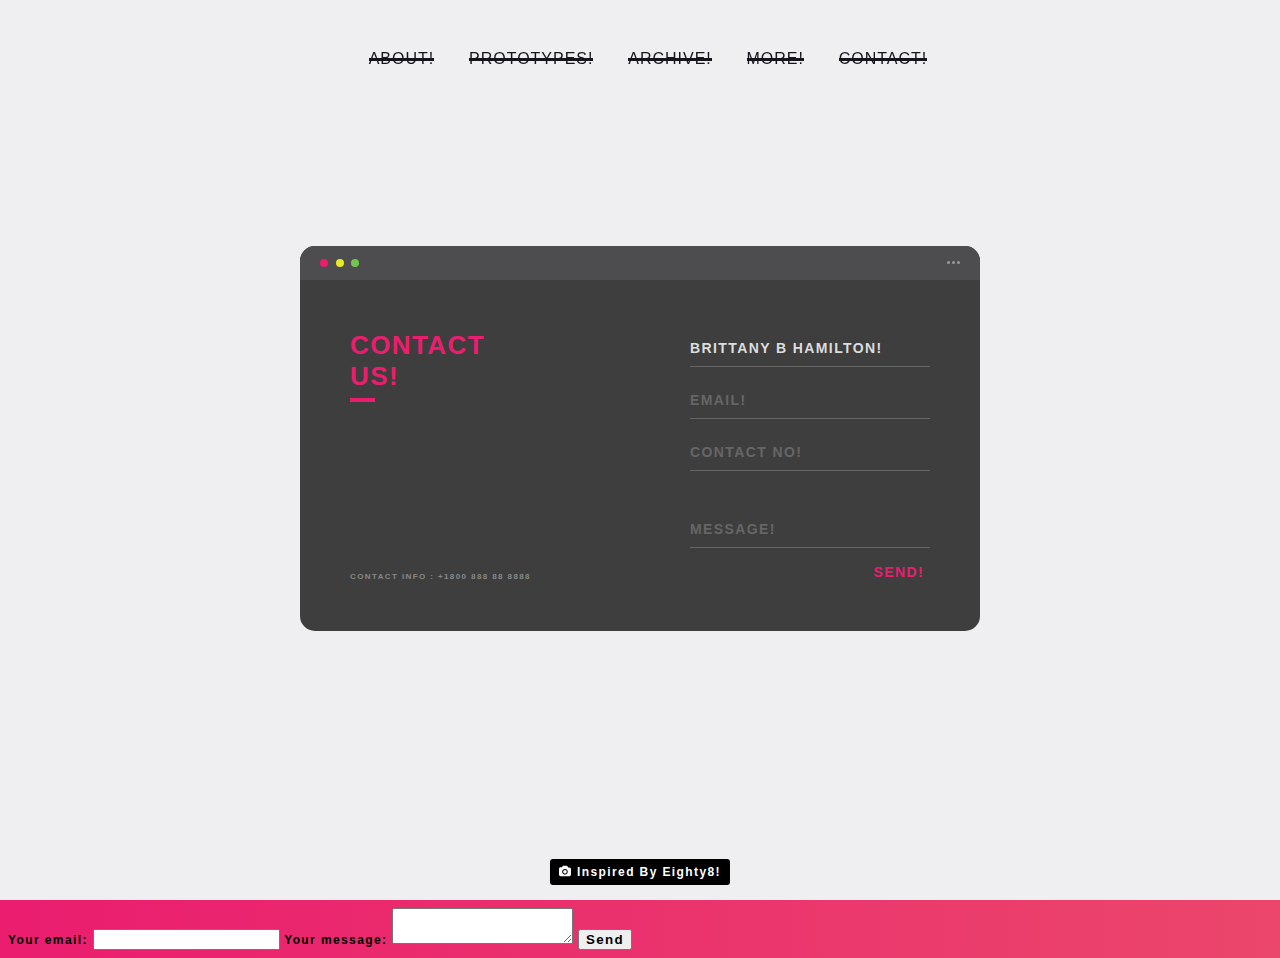
<file: index.html>
<!DOCTYPE html>
<html>

<head>

<link rel="stylesheet" href="project-form.css">

    

</head>

<body>
    
<div class="back"></div>
    <nav>
      <a href="#">About!</a>
      <a href="#">Prototypes!</a>
      <a href="#">Archive!</a>
      <a href="#">More!</a>
      <a href="#">Contact!</a>
    </nav>
    
    <!-- Unsplash copyright -->
    <a class="thx" style="background-color:black;color:white;text-decoration:none;padding:4px 6px;font-family:-apple-system, BlinkMacSystemFont,
    &quot;San Francisco&quot;, &quot;Helvetica Neue&quot;, Helvetica, Ubuntu, Roboto, Noto, &quot;Segoe UI&quot;, 
    Arial, sans-serif;font-size:12px;font-weight:bold;line-height:1.2;display:inline-block;border-radius:3px;" 
    href="https://i.pinimg.com/originals/eb/9c/a8/eb9ca8b755820c26fe277ae2959db6c7.gif" target="_blank" rel="noopener noreferrer" 
    title="Download free do whatever you want high-resolution photos from paul morris"><span style="display:inline-block;padding:2px 3px;">
    <svg xmlns="http://www.w3.org/2000/svg" style="height:12px;width:auto;position:relative;vertical-align:middle;top:-1px;fill:white;" viewBox="0 0 32 32">
    <title></title><path d="M20.8 18.1c0 2.7-2.2 4.8-4.8 4.8s-4.8-2.1-4.8-4.8c0-2.7 2.2-4.8 4.8-4.8 2.7.1 4.8 2.2 4.8 4.8zm11.2-7.4v14.9c0 2.3-1.9 4.3-4.3 4.3h-23.4c-2.4 0-4.3-1.9-4.3-4.3v-15c0-2.3 1.9-4.3 4.3-4.3h3.7l.8-2.3c.4-1.1 1.7-2 2.9-2h8.6c1.2 0 2.5.9 2.9 2l.8 2.4h3.7c2.4 0 4.3 1.9 4.3 4.3zm-8.6 7.5c0-4.1-3.3-7.5-7.5-7.5-4.1 0-7.5 3.4-7.5 7.5s3.3 7.5 7.5 7.5c4.2-.1 7.5-3.4 7.5-7.5z">
        
</path></svg></span><span style="display:inline-block;padding:2px 3px;">Inspired By Eighty8!</span></a>

<div class="background">
  <div class="container">
    <div class="screen">
      <div class="screen-header">
        <div class="screen-header-left">
          <div class="screen-header-button close"></div>
          <div class="screen-header-button maximize"></div>
          <div class="screen-header-button minimize"></div>
        </div>
        <div class="screen-header-right">
          <div class="screen-header-ellipsis"></div>
          <div class="screen-header-ellipsis"></div>
          <div class="screen-header-ellipsis"></div>
        </div>
      </div>
      <div class="screen-body">
        <div class="screen-body-item left">
          <div class="app-title">
            <span>CONTACT</span>
            <span>US!</span>
          </div>
          <div class="app-contact">CONTACT INFO : +1800 888 88 8888</div>
        </div>
        <div class="screen-body-item">
          <div class="app-form">
            <div class="app-form-group">
              <input class="app-form-control" placeholder="NAME!" value="Brittany B Hamilton!">
            </div>
            <div class="app-form-group">
              <input class="app-form-control" placeholder="EMAIL!">
            </div>
            <div class="app-form-group">
              <input class="app-form-control" placeholder="CONTACT NO!">
            </div>
            <div class="app-form-group message">
              <input class="app-form-control" placeholder="MESSAGE!">
            </div>
            <div class="app-form-group buttons">
              <button class="app-form-button">SEND!</button>
            </div>
          </div>
        </div>
      </div>
    </div>
    <div class="credits">
      inspired by
      <a class="credits-link" href="https://dribbble.com/shots/2666271-Contact" target="_blank">
        <svg class="dribbble" viewBox="0 0 200 200">
          <g stroke="#ffffff" fill="none">
            <circle cx="100" cy="100" r="90" stroke-width="20"></circle>
            <path d="M62.737004,13.7923523 C105.08055,51.0454853 135.018754,126.906957 141.768278,182.963345" stroke-width="20"></path>
            <path d="M10.3787186,87.7261455 C41.7092324,90.9577894 125.850356,86.5317271 163.474536,38.7920951" stroke-width="20"></path>
            <path d="M41.3611549,163.928627 C62.9207607,117.659048 137.020642,86.7137169 189.041451,107.858103" stroke-width="20"></path>
          </g>
        </svg>
        Eighty8!
      </a>
    </div>
  </div>
</div>

<!-- modify this form HTML and place wherever you want your form -->
<form
  action="https://formspree.io/f/mzbqvyzv"
  method="POST"
>
  <label>
    Your email:
    <input type="email" name="email">
  </label>
  <label>
    Your message:
    <textarea name="message"></textarea>
  </label>
  <!-- your other form fields go here -->
  <button type="submit">Send</button>
</form>
 
   
</body>




</html>
</file>
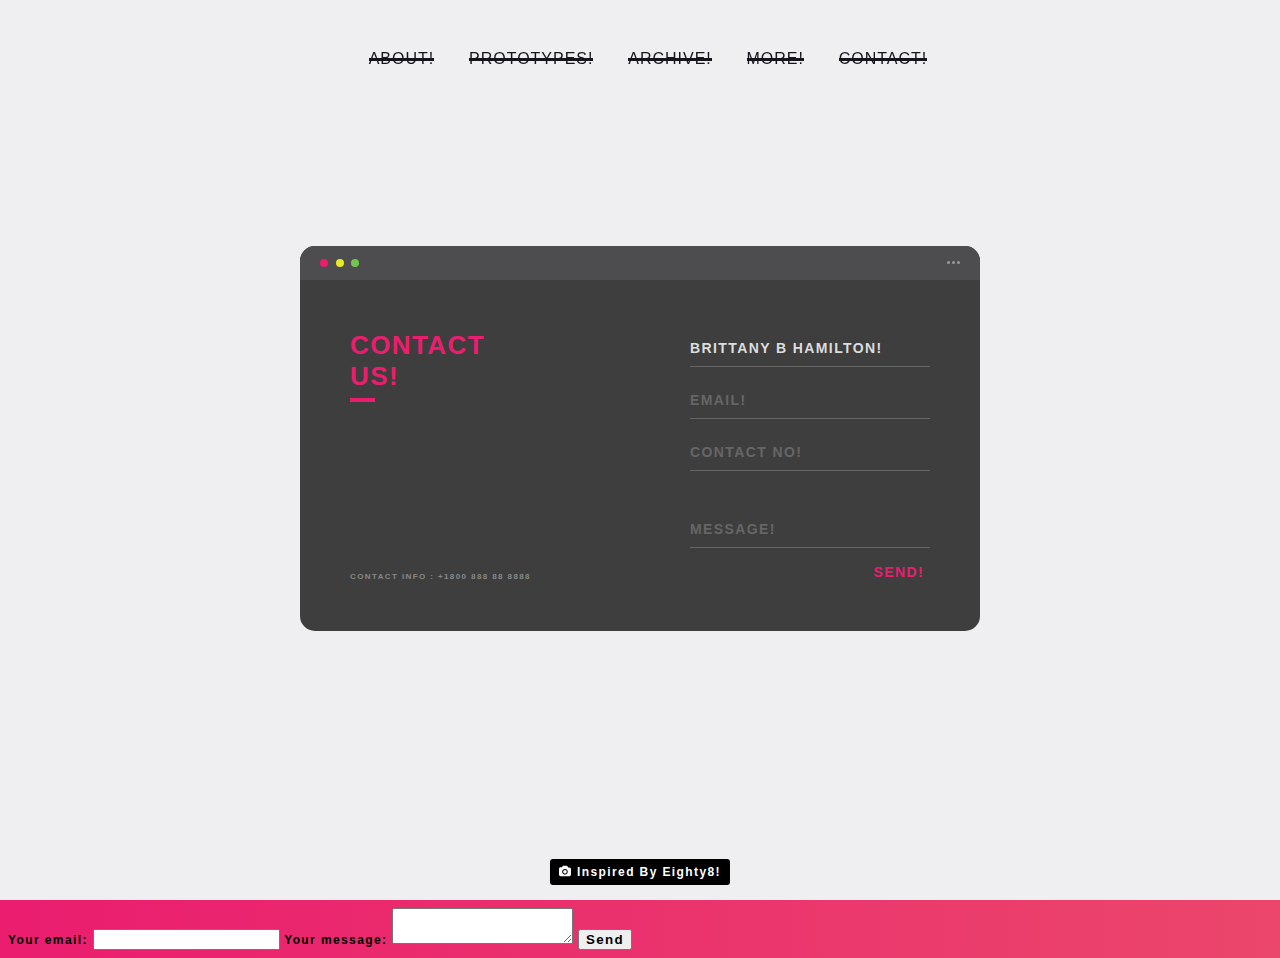
<file: index.html.html>
<!DOCTYPE html>
<html>

<head>

<link rel="stylesheet" href="project-form.css">

    

</head>

<body>
    
<div class="back"></div>
    <nav>
      <a href="#">About!</a>
      <a href="#">Prototypes!</a>
      <a href="#">Archive!</a>
      <a href="#">More!</a>
      <a href="#">Contact!</a>
    </nav>
    
    <!-- Unsplash copyright -->
    <a class="thx" style="background-color:black;color:white;text-decoration:none;padding:4px 6px;font-family:-apple-system, BlinkMacSystemFont,
    &quot;San Francisco&quot;, &quot;Helvetica Neue&quot;, Helvetica, Ubuntu, Roboto, Noto, &quot;Segoe UI&quot;, 
    Arial, sans-serif;font-size:12px;font-weight:bold;line-height:1.2;display:inline-block;border-radius:3px;" 
    href="https://i.pinimg.com/originals/eb/9c/a8/eb9ca8b755820c26fe277ae2959db6c7.gif" target="_blank" rel="noopener noreferrer" 
    title="Download free do whatever you want high-resolution photos from paul morris"><span style="display:inline-block;padding:2px 3px;">
    <svg xmlns="http://www.w3.org/2000/svg" style="height:12px;width:auto;position:relative;vertical-align:middle;top:-1px;fill:white;" viewBox="0 0 32 32">
    <title></title><path d="M20.8 18.1c0 2.7-2.2 4.8-4.8 4.8s-4.8-2.1-4.8-4.8c0-2.7 2.2-4.8 4.8-4.8 2.7.1 4.8 2.2 4.8 4.8zm11.2-7.4v14.9c0 2.3-1.9 4.3-4.3 4.3h-23.4c-2.4 0-4.3-1.9-4.3-4.3v-15c0-2.3 1.9-4.3 4.3-4.3h3.7l.8-2.3c.4-1.1 1.7-2 2.9-2h8.6c1.2 0 2.5.9 2.9 2l.8 2.4h3.7c2.4 0 4.3 1.9 4.3 4.3zm-8.6 7.5c0-4.1-3.3-7.5-7.5-7.5-4.1 0-7.5 3.4-7.5 7.5s3.3 7.5 7.5 7.5c4.2-.1 7.5-3.4 7.5-7.5z">
        
</path></svg></span><span style="display:inline-block;padding:2px 3px;">Inspired By Eighty8!</span></a>

<div class="background">
        <div class="container">
          <div class="screen">
            <div class="screen-header">
              <div class="screen-header-left">
                <div class="screen-header-button close"></div>
                <div class="screen-header-button maximize"></div>
                <div class="screen-header-button minimize"></div>
              </div>
              <div class="screen-header-right">
                <div class="screen-header-ellipsis"></div>
                <div class="screen-header-ellipsis"></div>
                <div class="screen-header-ellipsis"></div>
              </div>
            </div>
            <div class="screen-body">
              <div class="screen-body-item left">
                <div class="app-title">
                  <span>CONTACT</span>
                  <span>US!</span>
                </div>
                <div class="app-contact">CONTACT INFO : +1800 888 88 8888</div>
              </div>
              <div class="screen-body-item">
                <form action="https://formspree.io/f/xgebyypj"method="POST">
                <div class="app-form">
                  <div class="app-form-group">
                    <input class="app-form-control" placeholder="NAME!" value="Brittany B Hamilton!">
                  </div>
                  <div class="app-form-group">
                    <input class="app-form-control" placeholder="EMAIL!">
                  </div>
                  <div class="app-form-group">
                    <input class="app-form-control" placeholder="CONTACT NO!">
                  </div>
                  <div class="app-form-group message">
                    <input class="app-form-control" placeholder="MESSAGE!">
                  </div>
                  <div class="app-form-group buttons">
                    <button class="app-form-button">SEND!</button>
                  </div>
                </div>
              </div>
            </div>
          </div>
          <div class="credits">
            inspired by
            <a class="credits-link" href="https://formspree.io/f/xlekljnp" target="_blank">
              <svg class="dribbble" viewBox="0 0 200 200">
                <g stroke="#ffffff" fill="none">
                  <circle cx="100" cy="100" r="90" stroke-width="20"></circle>
                  <path d="M62.737004,13.7923523 C105.08055,51.0454853 135.018754,126.906957 141.768278,182.963345" stroke-width="20"></path>
                  <path d="M10.3787186,87.7261455 C41.7092324,90.9577894 125.850356,86.5317271 163.474536,38.7920951" stroke-width="20"></path>
                  <path d="M41.3611549,163.928627 C62.9207607,117.659048 137.020642,86.7137169 189.041451,107.858103" stroke-width="20"></path>
                </g>
              </svg>
              Eighty8!
            </a>
          </div>
        </div>
</div>


 <!-- modify this form HTML and place wherever you want your form -->

<label>
  Your email:
  <input type="email" name="email">
</label>
<label>
  Your message:
  <textarea name="message"></textarea>
</label>
<!-- your other form fields go here -->
<button type="submit">Send</button>
</form>     
   
</body>




</html>
</file>
<file: project-form.css>
*, *:before, *:after {
    box-sizing: border-box;
    -webkit-font-smoothing: antialiased;
    -moz-osx-font-smoothing: grayscale;
  }
  
  body {
    background: linear-gradient(to right, #ea1d6f 0%, #eb466b 100%);
    font-size: 12px;
  }
  
  body, button, input {
    font-family: 'Montserrat', sans-serif;
    font-weight: 700;
    letter-spacing: 1.4px;
  }
  
  .background {
    display: flex;
    min-height: 100vh;
  }
  
  .container {
    flex: 0 1 700px;
    margin: auto;
    padding: 10px;
  }
  
  .screen {
    position: relative;
    background: #3e3e3e;
    border-radius: 15px;
  }
  
  .screen:after {
    content: '';
    display: block;
    position: absolute;
    top: 0;
    left: 20px;
    right: 20px;
    bottom: 0;
    border-radius: 15px;
    box-shadow: 0 20px 40px rgba(0, 0, 0, .4);
    z-index: -1;
  }
  
  .screen-header {
    display: flex;
    align-items: center;
    padding: 10px 20px;
    background: #4d4d4f;
    border-top-left-radius: 15px;
    border-top-right-radius: 15px;
  }
  
  .screen-header-left {
    margin-right: auto;
  }
  
  .screen-header-button {
    display: inline-block;
    width: 8px;
    height: 8px;
    margin-right: 3px;
    border-radius: 8px;
    background: white;
  }
  
  .screen-header-button.close {
    background: #ed1c6f;
  }
  
  .screen-header-button.maximize {
    background: #e8e925;
  }
  
  .screen-header-button.minimize {
    background: #74c54f;
  }
  
  .screen-header-right {
    display: flex;
  }
  
  .screen-header-ellipsis {
    width: 3px;
    height: 3px;
    margin-left: 2px;
    border-radius: 8px;
    background: #999;
  }
  
  .screen-body {
    display: flex;
  }
  
  .screen-body-item {
    flex: 1;
    padding: 50px;
  }
  
  .screen-body-item.left {
    display: flex;
    flex-direction: column;
  }
  
  .app-title {
    display: flex;
    flex-direction: column;
    position: relative;
    color: #ea1d6f;
    font-size: 26px;
  }
  
  .app-title:after {
    content: '';
    display: block;
    position: absolute;
    left: 0;
    bottom: -10px;
    width: 25px;
    height: 4px;
    background: #ea1d6f;
  }
  
  .app-contact {
    margin-top: auto;
    font-size: 8px;
    color: #888;
  }
  
  .app-form-group {
    margin-bottom: 15px;
  }
  
  .app-form-group.message {
    margin-top: 40px;
  }
  
  .app-form-group.buttons {
    margin-bottom: 0;
    text-align: right;
  }
  
  .app-form-control {
    width: 100%;
    padding: 10px 0;
    background: none;
    border: none;
    border-bottom: 1px solid #666;
    color: #ddd;
    font-size: 14px;
    text-transform: uppercase;
    outline: none;
    transition: border-color .2s;
  }
  
  .app-form-control::placeholder {
    color: #666;
  }
  
  .app-form-control:focus {
    border-bottom-color: #ddd;
  }
  
  .app-form-button {
    background: none;
    border: none;
    color: #ea1d6f;
    font-size: 14px;
    cursor: pointer;
    outline: none;
  }
  
  .app-form-button:hover {
    color: #b9134f;
  }
  
  .credits {
    display: flex;
    justify-content: center;
    align-items: center;
    margin-top: 20px;
    color: #ffa4bd;
    font-family: 'Roboto Condensed', sans-serif;
    font-size: 16px;
    font-weight: normal;
  }
  
  .credits-link {
    display: flex;
    align-items: center;
    color: #fff;
    font-weight: bold;
    text-decoration: none;
  }
  
  .dribbble {
    width: 20px;
    height: 20px;
    margin: 0 5px;
  }
  
  @media screen and (max-width: 520px) {
    .screen-body {
      flex-direction: column;
    }
  
    .screen-body-item.left {
      margin-bottom: 30px;
    }
  
    .app-title {
      flex-direction: row;
    }
  
    .app-title span {
      margin-right: 12px;
    }
  
    .app-title:after {
      display: none;
    }
  }
  
  @media screen and (max-width: 600px) {
    .screen-body {
      padding: 40px;
    }
  
    .screen-body-item {
      padding: 0;
    }
  }

  
  @import url('https://fonts.googleapis.com/css?family=Oswald:500');
  .back{
    position: fixed;
    left: 0;
    top: 0;
    width: 100%;
    height: 100%;
    background:url(https://wallpapercave.com/wp/wp5514009.jpg) no-repeat top center #efeff1;
    background-size:cover;
  }
  .thx{
    position: fixed;
    left:50%;
    transform:translateX(-50%);
    bottom: 15px;
  }
  nav{
    width: 100%;
    position: fixed;
    top:50px;
    text-align:center;
  }
  nav a{
    font-family: 'Oswald', sans-serif;
    font-weight:500;
    text-transform:uppercase;
    text-decoration:none;
    color:#16151b;
    margin:0 15px;
    font-size:16px;
    letter-spacing:1px;
    position:relative;
    display:inline-block;
  }
  nav a:before{
    content:'';
    position: absolute;
    width: 100%;
    height: 3px;
    background:#16151b;
    top:47%;
    animation:out 0.2s cubic-bezier(1, 0, 0.58, 0.97) 1 both;
  }
  nav a:hover:before{
    animation:in 0.2s cubic-bezier(1, 0, 0.58, 0.97) 1 both;
  
  }
  @keyframes in{
    0%{
      width: 0;
      left:0;
      right:auto;
    }
    100%{
      left:0;
      right:auto;
      width: 100%;
    }
  }
  @keyframes out{
    0%{
      width:100%;
      left: auto;
      right: 0;
    }
    100%{
      width: 0;
      left: auto;
      right: 0;
    }
  }
  @keyframes show{
    0%{
      opacity:0;
      transform:translateY(-10px);
    }
    100%{
      opacity:1;
      transform:translateY(0);
    }
  }
  
  @for $i from 1 through 5 {
    nav a:nth-child(#{$i}){
      animation:show .2s #{$i*0.1+1}s ease 1 both;
    }
  }
</file>
